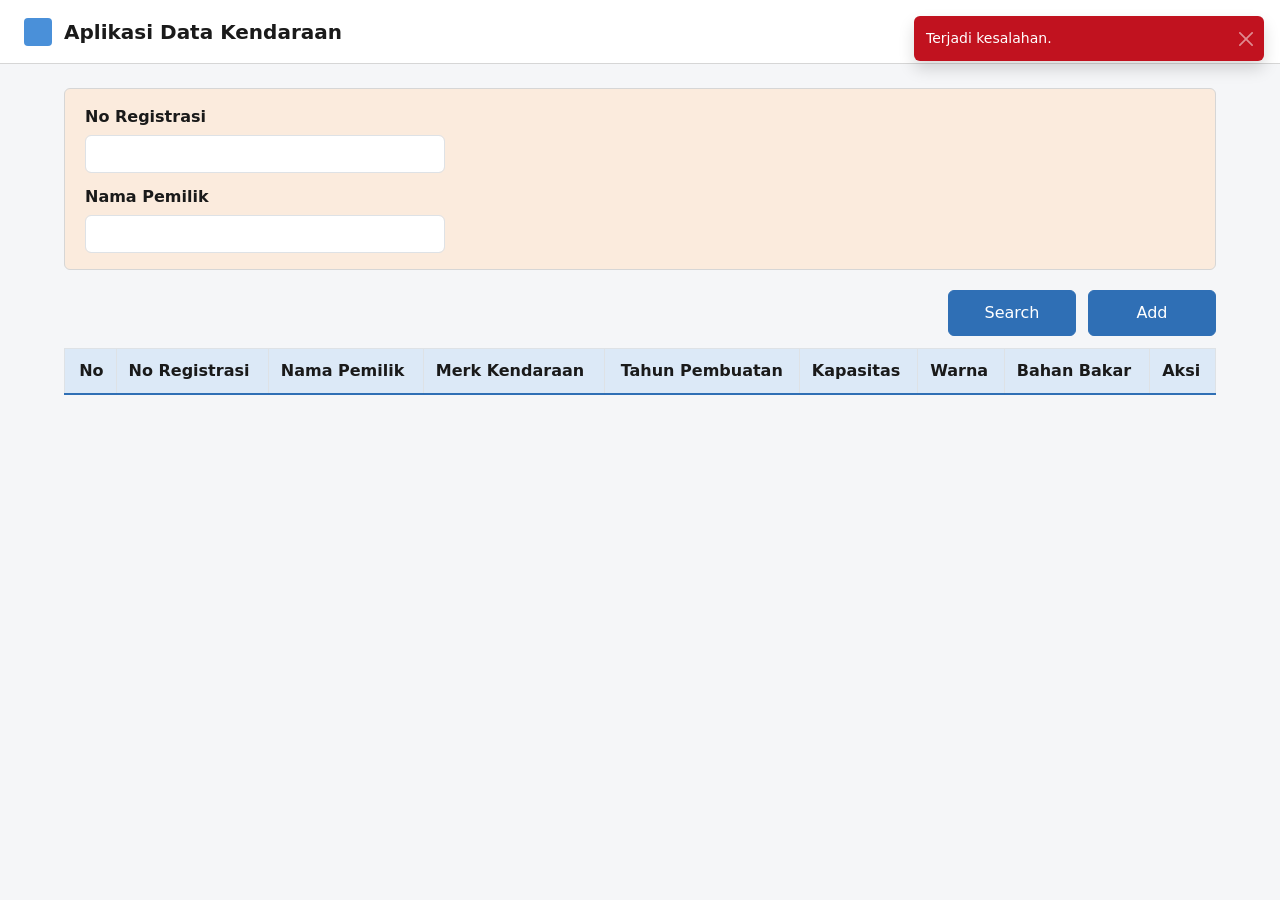
<file: frontend/index.html>
<!doctype html>
<html lang="id">
  <head>
    <meta charset="UTF-8" />
    <meta name="viewport" content="width=device-width, initial-scale=1" />
    <title>Aplikasi Data Kendaraan</title>
    <link
      href="https://cdn.jsdelivr.net/npm/bootstrap@5.3.3/dist/css/bootstrap.min.css"
      rel="stylesheet"
    />
    <link href="css/app.css" rel="stylesheet" />
  </head>
  <body>
    <header class="app-header">
      <span class="app-logo"></span>
      <h1 class="app-title">Aplikasi Data Kendaraan</h1>
    </header>

    <main class="container">
      <section class="filter-panel">
        <form id="filterForm">
          <div class="filter-fields">
            <div>
              <label for="filterNoRegistrasi" class="form-label"
                >No Registrasi</label
              >
              <input
                type="text"
                class="form-control"
                id="filterNoRegistrasi"
                name="noRegistrasi"
                maxlength="20"
                autocomplete="off"
              />
            </div>
            <div>
              <label for="filterNamaPemilik" class="form-label"
                >Nama Pemilik</label
              >
              <input
                type="text"
                class="form-control"
                id="filterNamaPemilik"
                name="namaPemilik"
                maxlength="100"
                autocomplete="off"
              />
            </div>
          </div>
        </form>
      </section>

      <div class="filter-actions">
        <button type="button" class="btn btn-primary" id="btnSearch">
          Search
        </button>
        <a href="form.html?mode=tambah" class="btn btn-primary" id="btnAdd"
          >Add</a
        >
      </div>

      <section class="table-responsive">
        <table
          class="table table-bordered table-hover align-middle mb-0"
          id="kendaraanTable"
        >
          <thead>
            <tr>
              <th scope="col" class="numeric">No</th>
              <th scope="col">No Registrasi</th>
              <th scope="col">Nama Pemilik</th>
              <th scope="col">Merk Kendaraan</th>
              <th scope="col" class="center">Tahun Pembuatan</th>
              <th scope="col">Kapasitas</th>
              <th scope="col">Warna</th>
              <th scope="col">Bahan Bakar</th>
              <th scope="col">Aksi</th>
            </tr>
          </thead>
          <tbody id="kendaraanBody"></tbody>
        </table>
        <div class="empty-state d-none" id="emptyState">
          Data kendaraan tidak ditemukan.
        </div>
      </section>
    </main>

    <div class="toast-container" id="toastContainer"></div>

    <div
      class="modal fade"
      id="deleteModal"
      tabindex="-1"
      role="dialog"
      aria-modal="true"
      aria-labelledby="deleteModalText"
      aria-hidden="true"
    >
      <div class="modal-dialog modal-dialog-centered">
        <div class="modal-content">
          <div class="modal-body">
            <p id="deleteModalText" class="mb-0"></p>
          </div>
          <div class="modal-footer justify-content-end">
            <button type="button" class="btn btn-primary" id="btnDeleteOk">
              OK
            </button>
            <button
              type="button"
              class="btn btn-secondary"
              data-bs-dismiss="modal"
            >
              Batal
            </button>
          </div>
        </div>
      </div>
    </div>

    <script src="https://cdn.jsdelivr.net/npm/jquery@3.7.1/dist/jquery.min.js"></script>
    <script src="https://cdn.jsdelivr.net/npm/bootstrap@5.3.3/dist/js/bootstrap.bundle.min.js"></script>
    <script src="js/core/api.js"></script>
    <script src="js/core/pesan.js"></script>
    <script src="js/ui/toast.js"></script>
    <script src="js/pages/list.js"></script>
  </body>
</html>
</file>
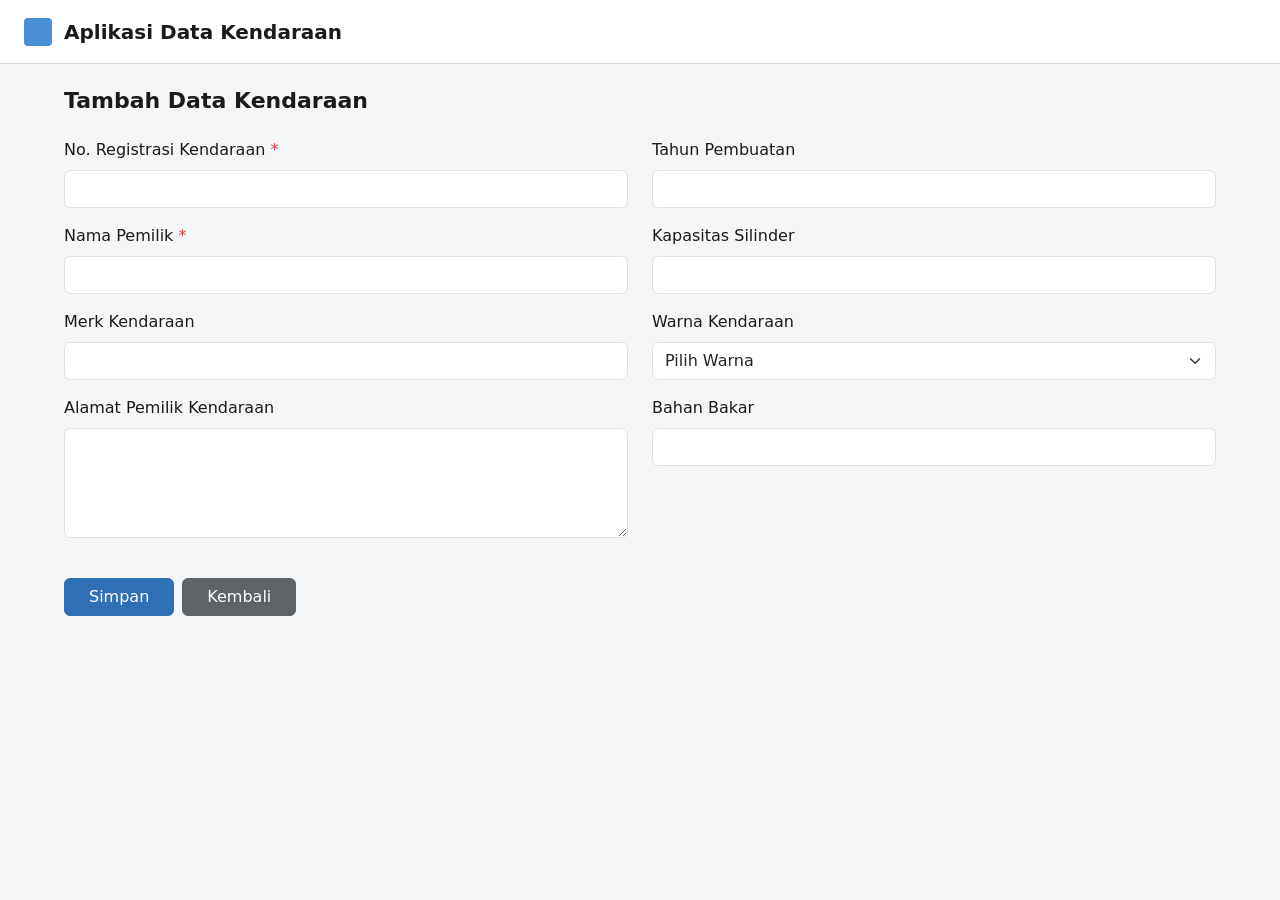
<file: frontend/form.html>
<!doctype html>
<html lang="id">
  <head>
    <meta charset="UTF-8" />
    <meta name="viewport" content="width=device-width, initial-scale=1" />
    <title>Data Kendaraan</title>
    <link
      href="https://cdn.jsdelivr.net/npm/bootstrap@5.3.3/dist/css/bootstrap.min.css"
      rel="stylesheet"
    />
    <link href="css/app.css" rel="stylesheet" />
  </head>
  <body>
    <header class="app-header">
      <span class="app-logo"></span>
      <h1 class="app-title">Aplikasi Data Kendaraan</h1>
    </header>

    <main class="container">
      <h2 class="page-title" id="formTitle"></h2>
      <div id="formContainer"></div>
    </main>

    <div class="toast-container" id="toastContainer"></div>

    <script src="https://cdn.jsdelivr.net/npm/jquery@3.7.1/dist/jquery.min.js"></script>
    <script src="https://cdn.jsdelivr.net/npm/bootstrap@5.3.3/dist/js/bootstrap.bundle.min.js"></script>
    <script src="js/core/api.js"></script>
    <script src="js/core/pesan.js"></script>
    <script src="js/ui/toast.js"></script>
    <script src="js/pages/form.js"></script>
  </body>
</html>
</file>
<file: frontend/css/app.css>
:root {
  --primary: #2f6fb5;
  --primary-hover: #255a94;
  --panel-bg: #fbebdd;
  --secondary: #5f6368;
  --secondary-hover: #4b5563;
  --danger: #c1121f;
  --warning: #b45309;
  --text: #1a1a1a;
  --muted: #6b7280;
  --border: #d6d6d6;
  --success: #1e874b;
  --error: #c1121f;
  --table-head-bg: #dce9f7;
}

body {
  background: #f5f6f8;
  color: var(--text);
  font-family:
    system-ui,
    -apple-system,
    "Segoe UI",
    Roboto,
    sans-serif;
}

.app-header {
  display: flex;
  align-items: center;
  gap: 12px;
  height: 64px;
  padding: 0 24px;
  background: #fff;
  border-bottom: 1px solid var(--border);
}

.app-logo {
  width: 28px;
  height: 28px;
  background: #4a90d9;
  border-radius: 4px;
  flex-shrink: 0;
}

.app-title {
  margin: 0;
  font-size: 20px;
  font-weight: 700;
  color: var(--text);
}

.container {
  max-width: 1200px;
  margin: 0 auto;
  padding: 24px;
}

.page-title {
  margin: 0 0 24px;
  font-size: 22px;
  font-weight: 700;
  color: var(--text);
}

.filter-panel {
  background: var(--panel-bg);
  border: 1px solid var(--border);
  border-radius: 6px;
  padding: 16px 20px;
  margin-bottom: 20px;
}

.filter-fields {
  display: grid;
  gap: 12px;
  max-width: 360px;
}

.filter-fields .form-label {
  font-weight: 600;
  color: var(--text);
  margin-bottom: 6px;
}

.filter-actions {
  display: flex;
  justify-content: flex-end;
  gap: 12px;
  margin-bottom: 12px;
}

.filter-actions .btn {
  min-width: 128px;
  padding: 10px 28px;
  font-size: 16px;
}

.btn-primary {
  --bs-btn-bg: var(--primary);
  --bs-btn-border-color: var(--primary);
  --bs-btn-hover-bg: var(--primary-hover);
  --bs-btn-hover-border-color: var(--primary-hover);
  --bs-btn-active-bg: var(--primary-hover);
  --bs-btn-active-border-color: var(--primary-hover);
}

.btn-secondary {
  --bs-btn-bg: var(--secondary);
  --bs-btn-border-color: var(--secondary);
  --bs-btn-hover-bg: var(--secondary-hover);
  --bs-btn-hover-border-color: var(--secondary-hover);
  --bs-btn-active-bg: var(--secondary-hover);
  --bs-btn-active-border-color: var(--secondary-hover);
}

.table thead th {
  background: var(--table-head-bg);
  color: var(--text);
  font-weight: 700;
  text-align: left;
  padding: 10px 12px;
  white-space: nowrap;
  border-bottom: 2px solid var(--primary);
}

.table tbody tr:nth-child(even) {
  background: #f7f9fc;
}

.table tbody tr:hover {
  background: #edf3fb;
}

.table td {
  padding: 10px 12px;
}

.table td.numeric,
.table th.numeric {
  text-align: right;
}

.table td.center,
.table th.center {
  text-align: center;
}

.table td.registrasi {
  font-weight: 600;
}

.action-links {
  display: flex;
  gap: 12px;
  white-space: nowrap;
}

.action-links a {
  text-decoration: none;
  cursor: pointer;
  font-weight: 600;
}

.action-links a:hover {
  text-decoration: underline;
}

.action-detail {
  color: var(--warning);
}

.action-edit {
  color: var(--primary);
}

.action-delete {
  color: var(--danger);
}

.empty-state {
  padding: 32px;
  text-align: center;
  color: var(--muted);
}

.toast-container {
  position: fixed;
  top: 16px;
  right: 16px;
  z-index: 1080;
}

#kendaraanForm .form-control:disabled,
#kendaraanForm .form-select:disabled {
  background: #f5f6f8;
  color: var(--text);
  opacity: 1;
}

#kendaraanForm .form-label {
  font-weight: 500;
}

@media (max-width: 991.98px) {
  .table-responsive {
    overflow-x: auto;
  }
}

@media (max-width: 767.98px) {
  .container {
    padding: 16px;
  }

  .filter-actions {
    flex-direction: column;
  }

  .filter-actions .btn {
    width: 100%;
  }
}
</file>
